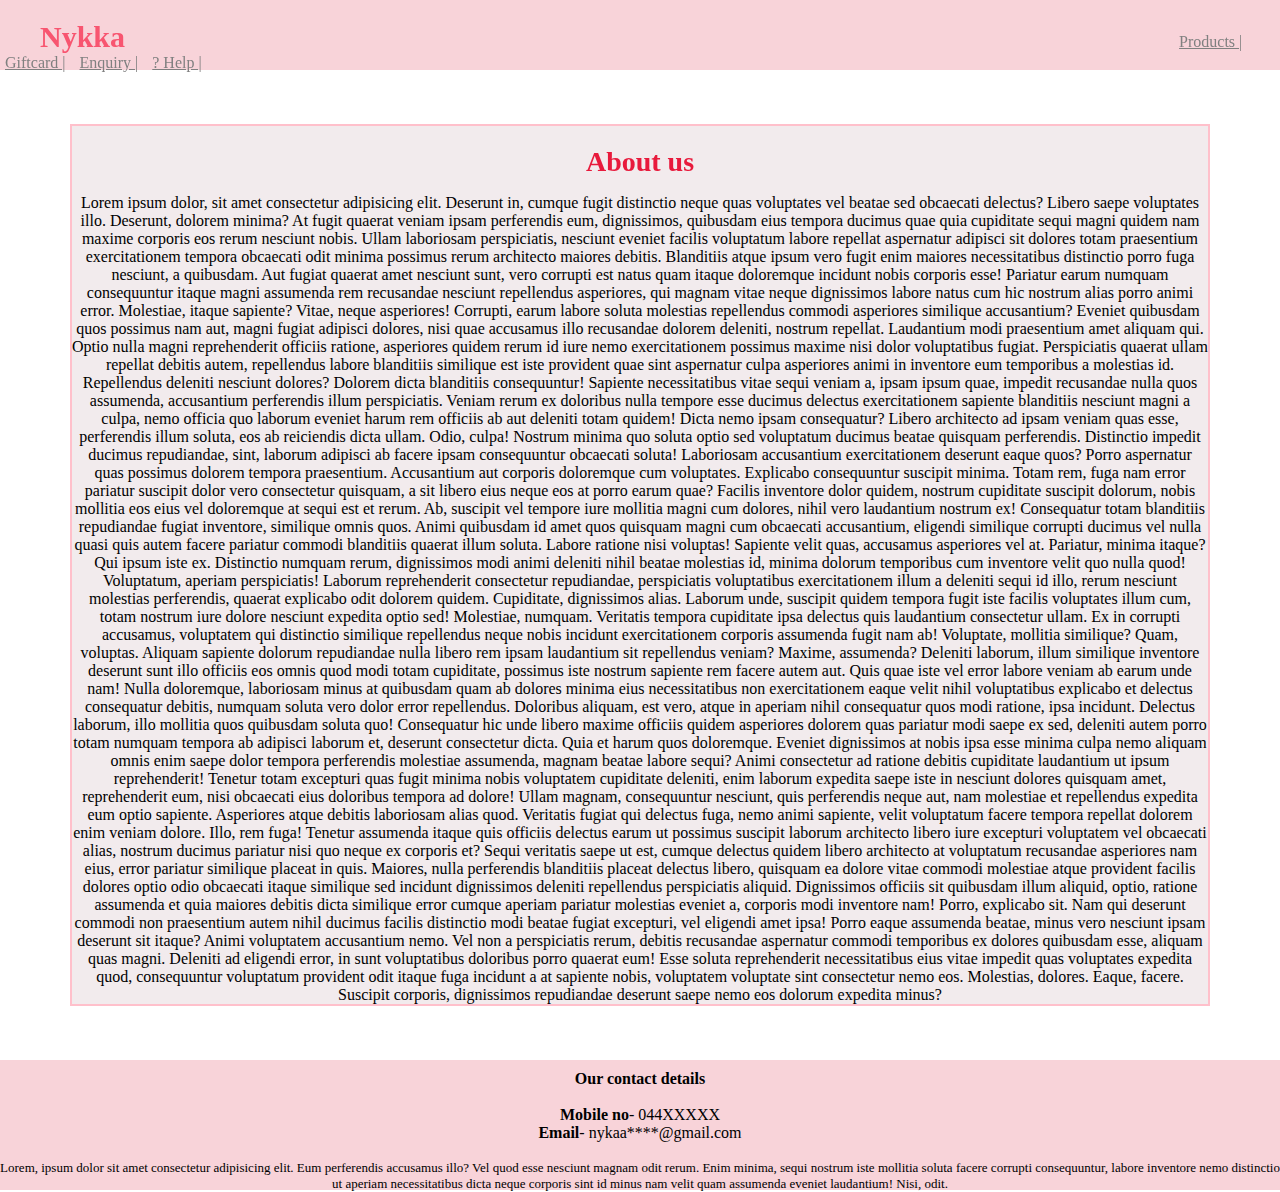
<file: enquiry nykaa.html>
<!DOCTYPE html>
<html lang="en">
<head>
    <meta charset="UTF-8">
    <meta name="viewport" content="width=device-width, initial-scale=1.0">
    <title>Enquiry page</title>
    <link rel="stylesheet" href="makeup.css">
</head>
<body class="enquiry">

   <nav>
        <h1>Nykka</h1>
        <a class="img pro"href="Nykaa frontpage.html">Products |</a>
        <a class="img" href="giftcard nykaa.html">Giftcard |</a>
        <a class="img" href="enquiry nykaa.html">Enquiry |</a>
        <a class="img" href="help nykaa page.html">? Help |</a>
    </nav> <br> <br><br>

    <div class="issue">

        <h1 class="help c">About us</h1><br><br><br>
        <p>Lorem ipsum dolor, sit amet consectetur adipisicing elit. Deserunt in, cumque fugit distinctio neque quas voluptates vel beatae sed obcaecati delectus? Libero saepe voluptates illo. Deserunt, dolorem minima? At fugit quaerat veniam ipsam perferendis eum, dignissimos, quibusdam eius tempora ducimus quae quia cupiditate sequi magni quidem nam maxime corporis eos rerum nesciunt nobis. Ullam laboriosam perspiciatis, nesciunt eveniet facilis voluptatum labore repellat aspernatur adipisci sit dolores totam praesentium exercitationem tempora obcaecati odit minima possimus rerum architecto maiores debitis. Blanditiis atque ipsum vero fugit enim maiores necessitatibus distinctio porro fuga nesciunt, a quibusdam. Aut fugiat quaerat amet nesciunt sunt, vero corrupti est natus quam itaque doloremque incidunt nobis corporis esse! Pariatur earum numquam consequuntur itaque magni assumenda rem recusandae nesciunt repellendus asperiores, qui magnam vitae neque dignissimos labore natus cum hic nostrum alias porro animi error. Molestiae, itaque sapiente? Vitae, neque asperiores! Corrupti, earum labore soluta molestias repellendus commodi asperiores similique accusantium? Eveniet quibusdam quos possimus nam aut, magni fugiat adipisci dolores, nisi quae accusamus illo recusandae dolorem deleniti, nostrum repellat. Laudantium modi praesentium amet aliquam qui. Optio nulla magni reprehenderit officiis ratione, asperiores quidem rerum id iure nemo exercitationem possimus maxime nisi dolor voluptatibus fugiat. Perspiciatis quaerat ullam repellat debitis autem, repellendus labore blanditiis similique est iste provident quae sint aspernatur culpa asperiores animi in inventore eum temporibus a molestias id. Repellendus deleniti nesciunt dolores? Dolorem dicta blanditiis consequuntur! Sapiente necessitatibus vitae sequi veniam a, ipsam ipsum quae, impedit recusandae nulla quos assumenda, accusantium perferendis illum perspiciatis. Veniam rerum ex doloribus nulla tempore esse ducimus delectus exercitationem sapiente blanditiis nesciunt magni a culpa, nemo officia quo laborum eveniet harum rem officiis ab aut deleniti totam quidem! Dicta nemo ipsam consequatur? Libero architecto ad ipsam veniam quas esse, perferendis illum soluta, eos ab reiciendis dicta ullam. Odio, culpa! Nostrum minima quo soluta optio sed voluptatum ducimus beatae quisquam perferendis. Distinctio impedit ducimus repudiandae, sint, laborum adipisci ab facere ipsam consequuntur obcaecati soluta! Laboriosam accusantium exercitationem deserunt eaque quos? Porro aspernatur quas possimus dolorem tempora praesentium. Accusantium aut corporis doloremque cum voluptates. Explicabo consequuntur suscipit minima. Totam rem, fuga nam error pariatur suscipit dolor vero consectetur quisquam, a sit libero eius neque eos at porro earum quae? Facilis inventore dolor quidem, nostrum cupiditate suscipit dolorum, nobis mollitia eos eius vel doloremque at sequi est et rerum. Ab, suscipit vel tempore iure mollitia magni cum dolores, nihil vero laudantium nostrum ex! Consequatur totam blanditiis repudiandae fugiat inventore, similique omnis quos. Animi quibusdam id amet quos quisquam magni cum obcaecati accusantium, eligendi similique corrupti ducimus vel nulla quasi quis autem facere pariatur commodi blanditiis quaerat illum soluta. Labore ratione nisi voluptas! Sapiente velit quas, accusamus asperiores vel at. Pariatur, minima itaque? Qui ipsum iste ex. Distinctio numquam rerum, dignissimos modi animi deleniti nihil beatae molestias id, minima dolorum temporibus cum inventore velit quo nulla quod! Voluptatum, aperiam perspiciatis! Laborum reprehenderit consectetur repudiandae, perspiciatis voluptatibus exercitationem illum a deleniti sequi id illo, rerum nesciunt molestias perferendis, quaerat explicabo odit dolorem quidem. Cupiditate, dignissimos alias. Laborum unde, suscipit quidem tempora fugit iste facilis voluptates illum cum, totam nostrum iure dolore nesciunt expedita optio sed! Molestiae, numquam. Veritatis tempora cupiditate ipsa delectus quis laudantium consectetur ullam. Ex in corrupti accusamus, voluptatem qui distinctio similique repellendus neque nobis incidunt exercitationem corporis assumenda fugit nam ab! Voluptate, mollitia similique? Quam, voluptas. Aliquam sapiente dolorum repudiandae nulla libero rem ipsam laudantium sit repellendus veniam? Maxime, assumenda? Deleniti laborum, illum similique inventore deserunt sunt illo officiis eos omnis quod modi totam cupiditate, possimus iste nostrum sapiente rem facere autem aut. Quis quae iste vel error labore veniam ab earum unde nam! Nulla doloremque, laboriosam minus at quibusdam quam ab dolores minima eius necessitatibus non exercitationem eaque velit nihil voluptatibus explicabo et delectus consequatur debitis, numquam soluta vero dolor error repellendus. Doloribus aliquam, est vero, atque in aperiam nihil consequatur quos modi ratione, ipsa incidunt. Delectus laborum, illo mollitia quos quibusdam soluta quo! Consequatur hic unde libero maxime officiis quidem asperiores dolorem quas pariatur modi saepe ex sed, deleniti autem porro totam numquam tempora ab adipisci laborum et, deserunt consectetur dicta. Quia et harum quos doloremque. Eveniet dignissimos at nobis ipsa esse minima culpa nemo aliquam omnis enim saepe dolor tempora perferendis molestiae assumenda, magnam beatae labore sequi? Animi consectetur ad ratione debitis cupiditate laudantium ut ipsum reprehenderit! Tenetur totam excepturi quas fugit minima nobis voluptatem cupiditate deleniti, enim laborum expedita saepe iste in nesciunt dolores quisquam amet, reprehenderit eum, nisi obcaecati eius doloribus tempora ad dolore! Ullam magnam, consequuntur nesciunt, quis perferendis neque aut, nam molestiae et repellendus expedita eum optio sapiente. Asperiores atque debitis laboriosam alias quod. Veritatis fugiat qui delectus fuga, nemo animi sapiente, velit voluptatum facere tempora repellat dolorem enim veniam dolore. Illo, rem fuga! Tenetur assumenda itaque quis officiis delectus earum ut possimus suscipit laborum architecto libero iure excepturi voluptatem vel obcaecati alias, nostrum ducimus pariatur nisi quo neque ex corporis et? Sequi veritatis saepe ut est, cumque delectus quidem libero architecto at voluptatum recusandae asperiores nam eius, error pariatur similique placeat in quis. Maiores, nulla perferendis blanditiis placeat delectus libero, quisquam ea dolore vitae commodi molestiae atque provident facilis dolores optio odio obcaecati itaque similique sed incidunt dignissimos deleniti repellendus perspiciatis aliquid. Dignissimos officiis sit quibusdam illum aliquid, optio, ratione assumenda et quia maiores debitis dicta similique error cumque aperiam pariatur molestias eveniet a, corporis modi inventore nam! Porro, explicabo sit. Nam qui deserunt commodi non praesentium autem nihil ducimus facilis distinctio modi beatae fugiat excepturi, vel eligendi amet ipsa! Porro eaque assumenda beatae, minus vero nesciunt ipsam deserunt sit itaque? Animi voluptatem accusantium nemo. Vel non a perspiciatis rerum, debitis recusandae aspernatur commodi temporibus ex dolores quibusdam esse, aliquam quas magni. Deleniti ad eligendi error, in sunt voluptatibus doloribus porro quaerat eum! Esse soluta reprehenderit necessitatibus eius vitae impedit quas voluptates expedita quod, consequuntur voluptatum provident odit itaque fuga incidunt a at sapiente nobis, voluptatem voluptate sint consectetur nemo eos. Molestias, dolores. Eaque, facere. Suscipit corporis, dignissimos repudiandae deserunt saepe nemo eos dolorum expedita minus?</p>

    </div> <br><br><br>

    <div class="endbar">
    <p class="info"><b>Our contact details</b></p> <br>
    <p class="info"><b>Mobile no</b>- 044XXXXX</p>
    <p class="info"><b>Email</b>- nykaa****@gmail.com</p> <br>
    <p id="last">Lorem, ipsum dolor sit amet consectetur adipisicing elit. Eum perferendis accusamus illo? Vel quod esse nesciunt magnam odit rerum. Enim minima, sequi nostrum iste mollitia soluta facere corrupti consequuntur, labore inventore nemo distinctio ut aperiam necessitatibus dicta neque corporis sint id minus nam velit quam assumenda eveniet laudantium! Nisi, odit.</p>
</div>
    


    
</body>
</html>
</file>
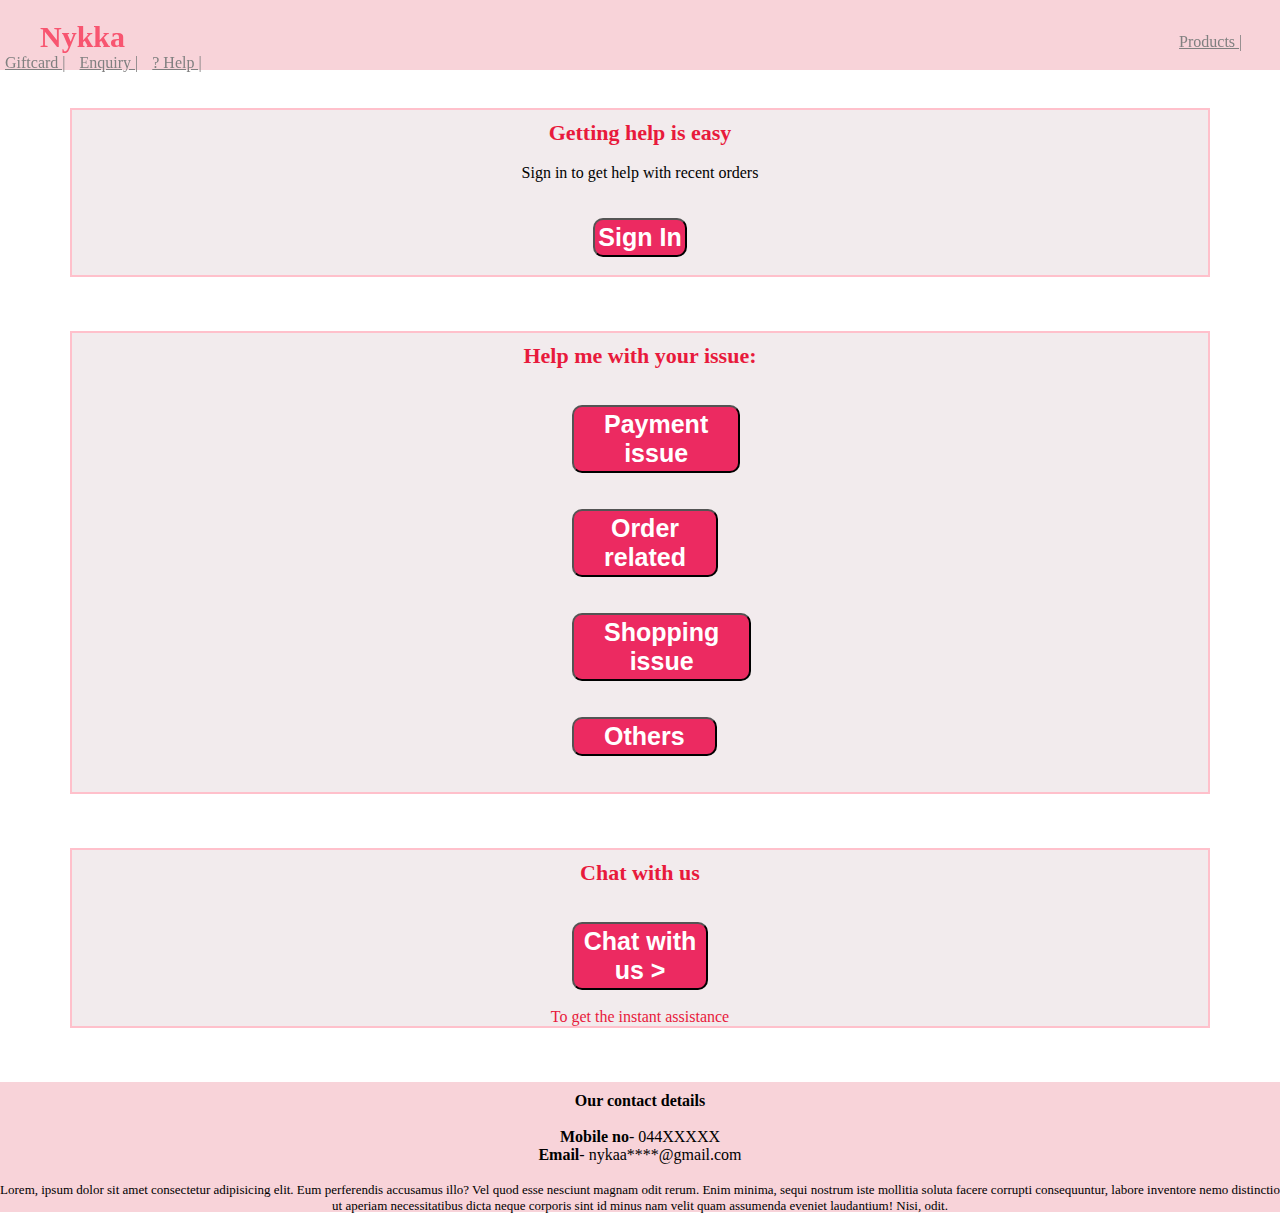
<file: help nykaa page.html>
<!DOCTYPE html>
<html lang="en">
<head>
    <meta charset="UTF-8">
    <meta name="viewport" content="width=device-width, initial-scale=1.0">
    <title>Help page</title>
    <link rel="stylesheet" href="makeup.css">
</head>
<body>

   <nav>
        <h1>Nykka</h1>
        <a class="img pro"href="index.html">Products |</a>
        <a class="img" href="giftcard nykaa.html">Giftcard |</a>
        <a class="img" href="enquiry nykaa.html">Enquiry |</a>
        <a class="img" href="help nykaa page.html">? Help |</a>
    </nav> <br>

    <div class="sign">
        <p class="help"><b>Getting help is easy</b></p><br>
        <p></p>Sign in to get help with recent orders</p><br><Br>
        <button class="but1">Sign In</button> <br><br>
    </div><br><br><bR>

    <div class="issue">
        <h3 class="help">Help me with your issue:</h3><br><br>
        <button class="but1 but2">Payment issue</button><br><br><br>
        <button class="but1 but2">Order related</button><br><br><br>
        <button class="but1 but2">Shopping issue</button><br><br><br>
        <button class="but1 but2">Others</button><br><br><br>

    </div> <br><br><br>

    

    <div class="chat issue">
        <h2 class="help">Chat with us</h2> <br><br>

        <button class="but1">Chat with us   > </button> <br> <br>
        <p id="b">To get the instant assistance</p>
    </div> <br><br><br>

    <div class="endbar">
    <p class="info"><b>Our contact details</b></p> <br>
    <p class="info"><b>Mobile no</b>- 044XXXXX</p>
    <p class="info"><b>Email</b>- nykaa****@gmail.com</p> <br>
    <p id="last">Lorem, ipsum dolor sit amet consectetur adipisicing elit. Eum perferendis accusamus illo? Vel quod esse nesciunt magnam odit rerum. Enim minima, sequi nostrum iste mollitia soluta facere corrupti consequuntur, labore inventore nemo distinctio ut aperiam necessitatibus dicta neque corporis sint id minus nam velit quam assumenda eveniet laudantium! Nisi, odit.</p>
</div>
    



</body>
</html>
</file>
<file: makeup.css>
*{
    margin: 0;
    padding: 0;
}
nav{
    
    height: 70px;
    background-color: rgb(248, 211, 217);
    position: sticky;
    top: 0px;
   
}

a{
    font-family:'Times New Roman', Times, serif;
    color: grey;
    padding: 5px;
    position: relative;
    top: 20px;
    
}

.pro{
    padding-left: 1050px;
}


a:hover{
    color: black;
    cursor: pointer;
}

h1{
    display: inline;
    color: rgb(248, 85, 112);
    font-family:'Times New Roman', Times, serif;
    font-size: 30px;
    font-weight: bolder;
    padding-left: 40px;
    position: relative;
    top: 20px;
}

input{
    margin-top: 20px;
   width: 800px;
   height: 35px;

}

.searchbar{
    display: flex;
    justify-content: center;
    
}

.images{
    border: 2px, solid, black;
    display: inline-block;
    width: 220px;
    text-align: center;

}

.products{
    display: flex;
    justify-content: center;
    margin-top: 50px;
}

.name{
    font-weight: bolder;
}

.images:hover{
    background-color: black;
    cursor: pointer;
    color: white;
}

.offer{
    display: flex;
    justify-content: center;
}

span{
    color: blue;
    font-family: 'Times New Roman', Times, serif;
    font-weight: bold;
}

.firstorder{
    display: block;
}

#offer{
    color: brown;
    font-weight: bold;
    text-align: center;
}

.endbar{
    padding-top: 10px;
    height: 120px;
    background-color: rgb(248, 211, 217);
    text-align: center;
}

#last{
    font-family:'Times New Roman', Times, serif;
    font-size: 13px;
}

.info{
    font-family: 'Times New Roman', Times, serif;
    text-align: center;
}

.skincare{
    display: flex;
    justify-content: space-around;
}

.skin2{
    text-align: center;
    font-family: 'Lucida Sans', 'Lucida Sans Regular', 'Lucida Grande', 'Lucida Sans Unicode', Geneva, Verdana, sans-serif;
    font-style: italic;
}

/*gift card page*/

.card{
    background-color: white;
    text-align: center;
}

.form{
    margin-left: 200px;
    margin-right: 200px;
    background-color: rgb(231, 187, 194);
    border: 1px, solid black;
    text-align: left;
    
}

.legend{
    color: rgb(235, 65, 93);
    font-family: 'Times New Roman', Times, serif;
    font-weight: 900;
    font-size: 25px;
}

button{
    margin-left: 500px;
    font-size: 25px;
    background-color: rgb(244, 167, 167);
    color: black;
    font-weight: bolder;
    padding: 3px;

}

/*help page */

.sign{
    border: 2px solid pink;
    margin-top: 20px;
    text-align: center;
    margin-left: 70px;
    margin-right: 70px;
    background-color: rgb(242, 235, 237);

}

.help{
    margin-top: 10px;
    font-family: 'Times New Roman', Times, serif;
    color: rgb(232, 26, 60);
    font-weight: bolder;
    font-size: 22px;
}

.but1{
    font-size: 25px;
    background-color: rgb(236, 42, 97);
    color: white;
    font-weight: bolder;
    padding: 3px;
    margin-right: 500px;
    border-radius: 10px;

}

.issue{
    border: 2px solid pink;
    text-align: center;
    margin-left: 70px;
    margin-right: 70px;
    background-color: rgb(242, 235, 237);
   

}

.but2{
    padding-left: 30px;
    padding-right: 30px;

}

#b{
    color: rgb(232, 26, 60);
}

/*about us page*/

.c{
    padding: 10px;
    font-size: 28px;
}
</file>
